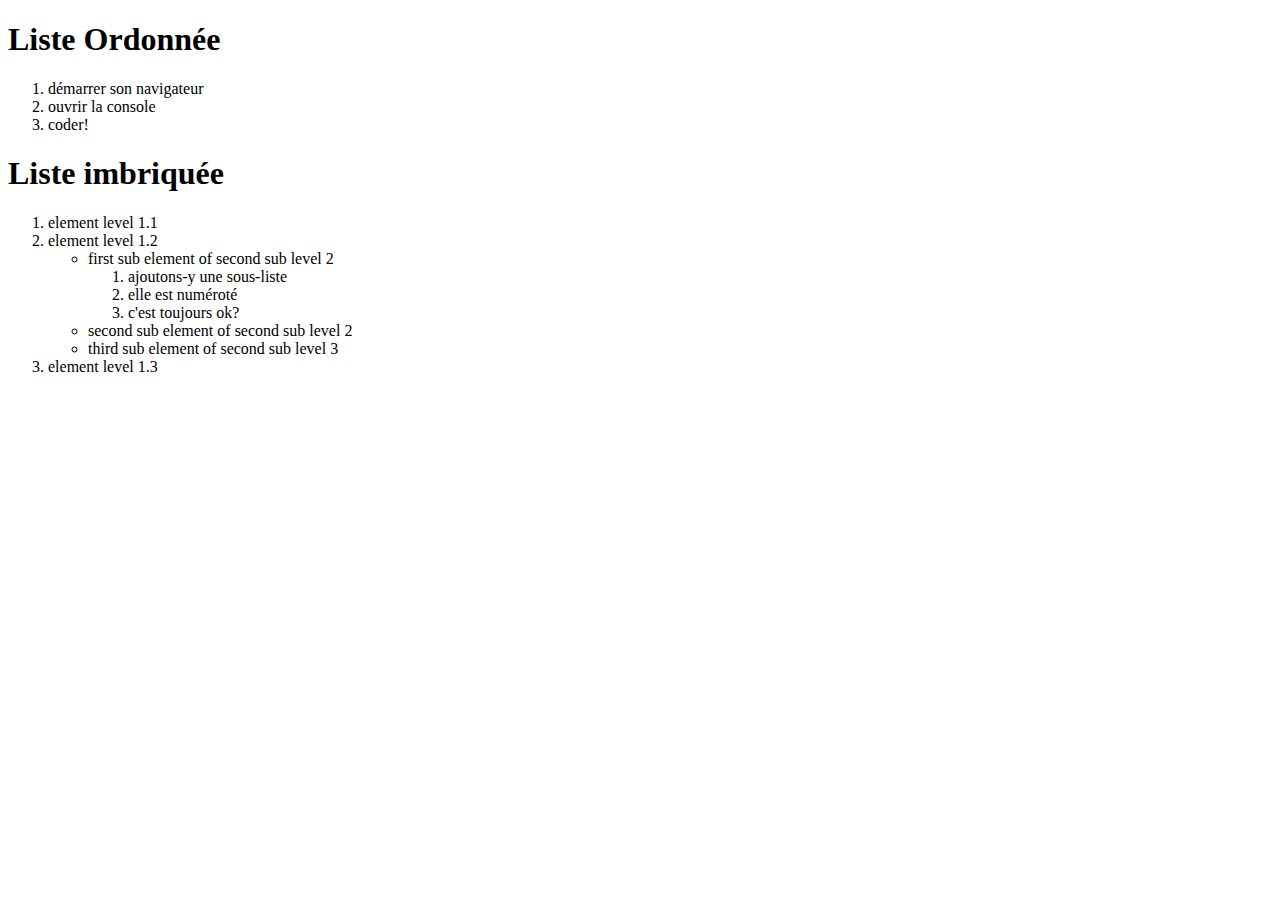
<file: module_1/week_1/day_1/code_challenge_1/index.html>
<!DOCTYPE html>
<html lang="en">
  <head>
    <meta charset="UTF-8" />
    <meta name="viewport" content="width=device-width, initial-scale=1.0" />
    <meta http-equiv="X-UA-Compatible" content="ie=edge" />
    <title>Day1_CC1</title>
  </head>
  <body>
    <h1>Liste Ordonnée</h1>
    <ol>
      <li class="step">démarrer son navigateur</li>
      <li class="step">ouvrir la console</li>
      <li class="step">coder!</li>
    </ol>
    <h1>Liste imbriquée</h1>
    <ol>
      <li class="step">element level 1.1</li>
      <li class="step">
        element level 1.2
        <ul>
          <li class="step">
            first sub element of second sub level 2
            <ol>
              <li class="step">ajoutons-y une sous-liste</li>
              <li class="step">elle est numéroté</li>
              <li class="step">c'est toujours ok?</li>
            </ol>
          </li>
          <li class="step">second sub element of second sub level 2</li>
          <li class="step">third sub element of second sub level 3</li>
        </ul>
      </li>
      <li class="step">element level 1.3</li>
    </ol>
  </body>
</html>
</file>
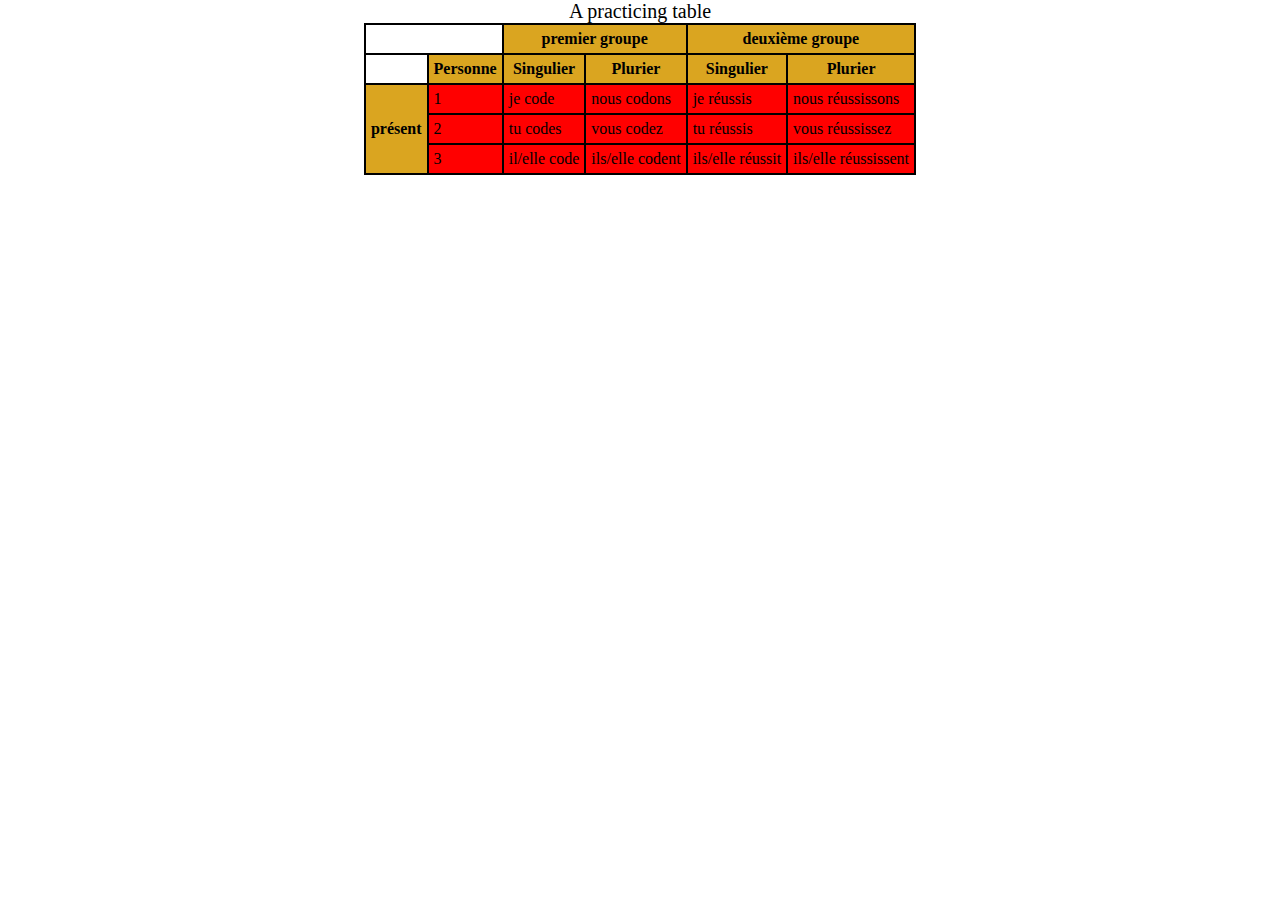
<file: module_1/week_1/day_1/code_challenge_2/index.html>
<!DOCTYPE html>
<html lang="en">
  <head>
    <meta charset="UTF-8" />
    <meta name="viewport" content="width=device-width, initial-scale=1.0" />
    <meta http-equiv="X-UA-Compatible" content="ie=edge" />
    <title>Day1_CC2</title>
    <link rel="stylesheet" href="style.css" />
  </head>
  <body>
    <div style="overflow-x: auto">
      <table>
        <caption>
          A practicing table
        </caption>
        <thead>
          <td colspan="2" id="blank"></td>
          <th colspan="2">premier groupe</th>
          <th colspan="2">deuxième groupe</th>
        </thead>
        <thead>
          <td id="blank"></td>
          <th>Personne</th>
          <th>Singulier</th>
          <th>Plurier</th>
          <th>Singulier</th>
          <th>Plurier</th>
        </thead>
        <tbody>
          <tr>
            <th rowspan="3">présent</th>
            <td>1</td>
            <td>je code</td>
            <td>nous codons</td>
            <td>je réussis</td>
            <td>nous réussissons</td>
          </tr>
          <tr>
            <td>2</td>
            <td>tu codes</td>
            <td>vous codez</td>
            <td>tu réussis</td>
            <td>vous réussissez</td>
          </tr>
          <tr>
            <td>3</td>
            <td>il/elle code</td>
            <td>ils/elle codent</td>
            <td>ils/elle réussit</td>
            <td>ils/elle réussissent</td>
          </tr>
        </tbody>
      </table>
    </div>
  </body>
</html>
</file>
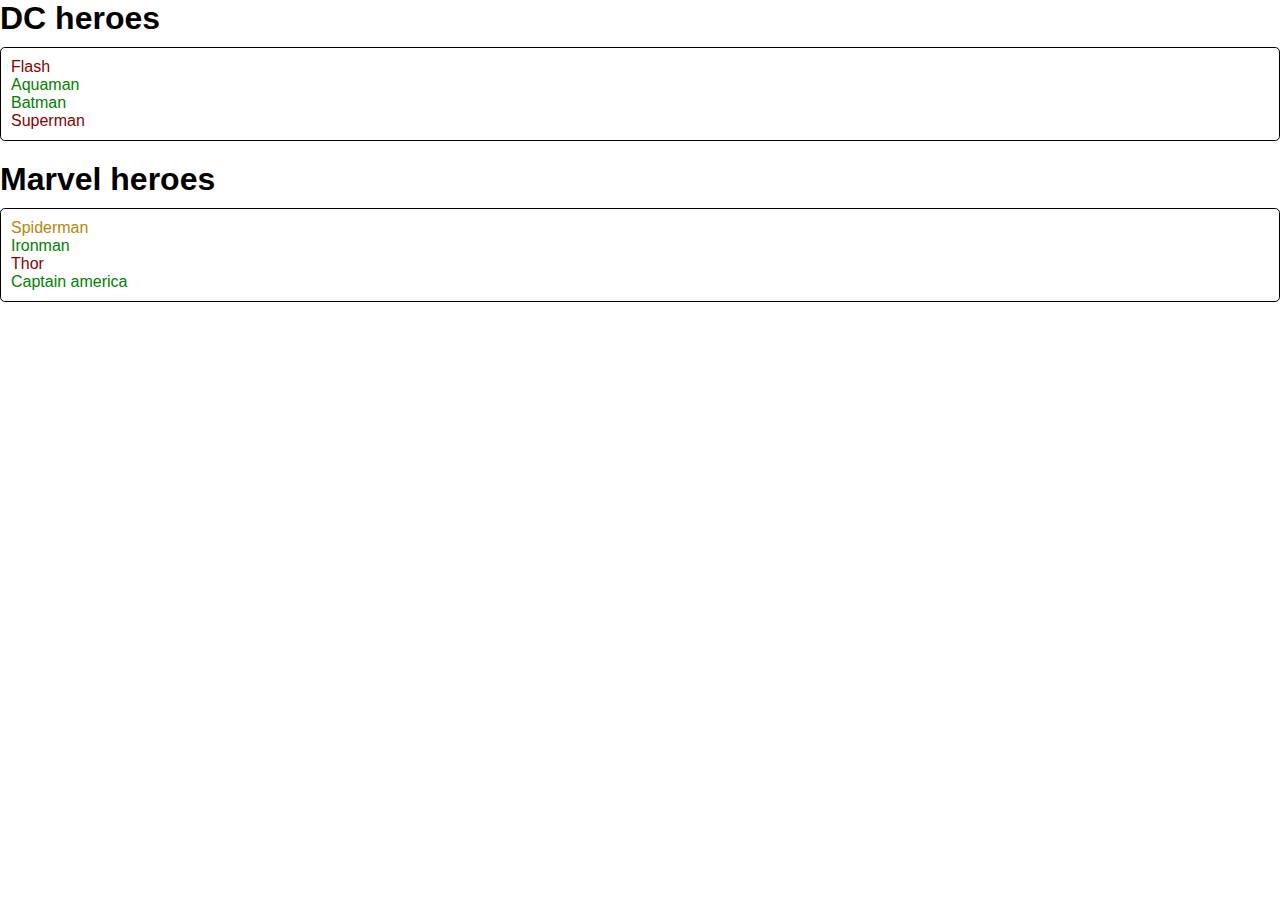
<file: module_1/week_1/day_1/before_noon/superheroes.html>
<!DOCTYPE html>
<html lang="en">
  <head>
    <meta charset="UTF-8" />
    <meta name="viewport" content="width=device-width, initial-scale=1.0" />
    <meta http-equiv="X-UA-Compatible" content="ie=edge" />
    <title>Document</title>
    <link rel="stylesheet" href="./style.css" />
  </head>
  <body>
    <h1>DC heroes</h1>
    <ul id="dc" class="cohort">
      <li class="strong superheroes">Flash</li>
      <li class="weak superheroes">Aquaman</li>
      <li class="weak superheroes">Batman</li>
      <li class="strong superheroes">Superman</li>
    </ul>
    <h1>Marvel heroes</h1>
    <ul id="marvel" class="cohort">
      <li class="average superheroes">Spiderman</li>
      <li class="weak superheroes">Ironman</li>
      <li class="strong superheroes">Thor</li>
      <li class="weak superheroes">Captain america</li>
    </ul>
  </body>
</html>
</file>
<file: module_1/week_1/day_1/code_challenge_2/style.css>
* {
  margin: 0;
}

table,
td,
th {
  border: 2px solid black;
  border-collapse: collapse;
}

table {
  margin-left: auto;
  margin-right: auto;
}

th,
td {
  padding: 5px;
}

th {
  background-color: goldenrod;
}

td {
  background-color: red;
}

#blank {
  background-color: white;
}

caption {
  font-size: 20px;
}
</file>
<file: module_1/week_1/day_1/before_noon/style.css>
* {
  margin: 0;
  box-sizing: border-box;
}

body {
  font-family: Arial;
}

.cohort {
  padding: 10px;
  border: 1px solid;
  border-radius: 0.3rem;
  margin: 10px 0 20px;
}

.superheroes {
  list-style-type: none;
}

.superheroes.weak {
  color: green;
}

.superheroes.strong {
  color: darkred;
}

.superheroes.average {
  color: darkgoldenrod;
}
</file>
